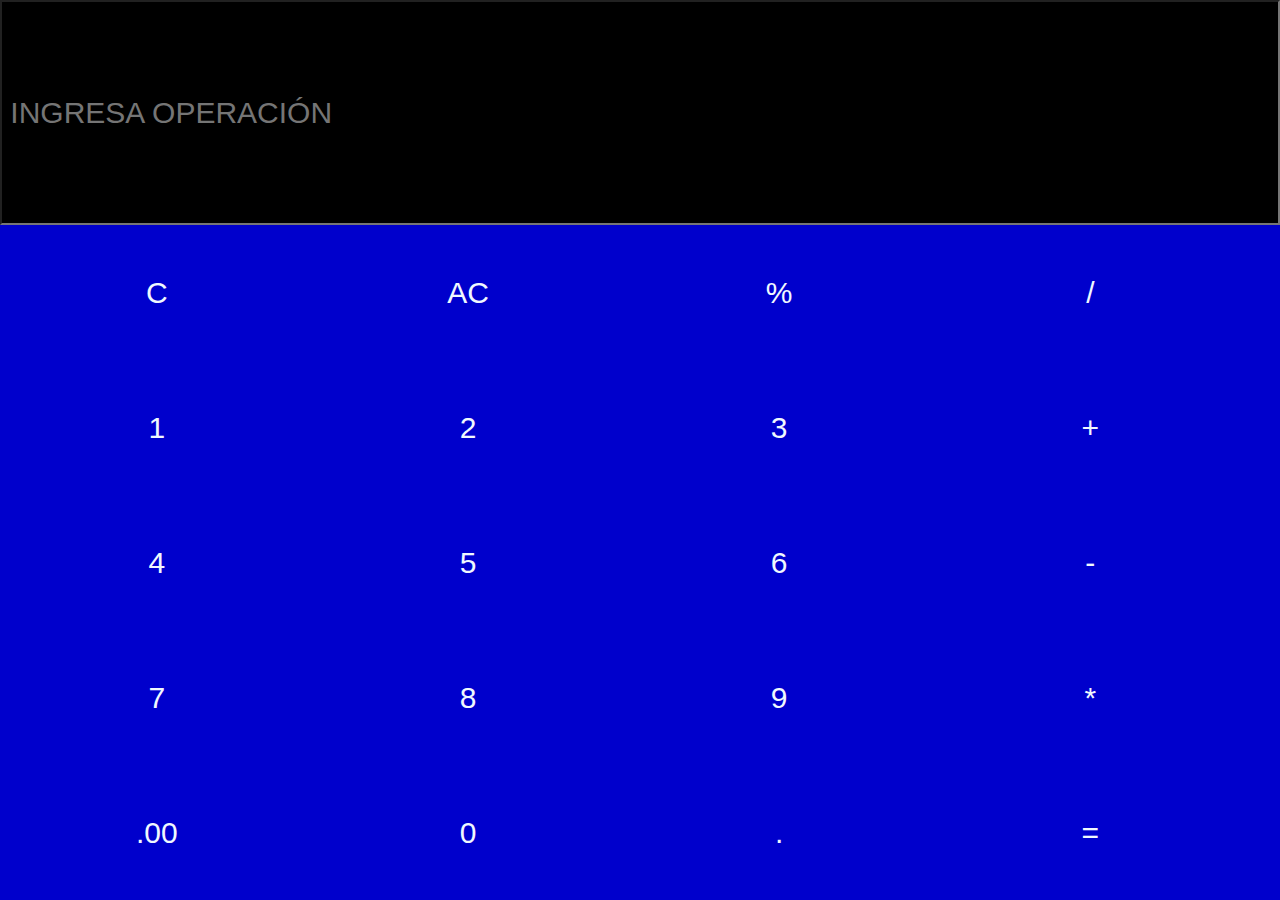
<file: index.html>
<html>
<head>
<title> Calculadora 2 </title>
    
            <meta charset="utf-8">
     <link href="calcu.css" rel = "stylesheet" type="text/css" >
    <meta name="viewport" content ="width=device-width, user-scalable=no">
    
    


</head>
    <body class="bod">
        
        <div>
            
             <input type="text" class= "dis" placeholder=" INGRESA OPERACIÓN " id="pantalla">
       
        </div>
        <div>
        
    <button class="boton" onclick="borrar()">C</button>
    <button class="boton">AC</button>
            <button class="boton">%</button>
    <button class="boton" onclick="agregar('/')">/</button>
    <button class="boton" onclick="agregar('1')">1</button>
    <button class="boton" onclick="agregar('2')">2</button>
    <button class="boton" onclick="agregar('3')">3</button>
    <button class="boton" onclick="agregar ('+')">+</button>
    <button class="boton" onclick="agregar('4')">4</button>
    <button class="boton" onclick="agregar('5')">5</button> 
    <button class="boton" onclick="agregar('6')">6</button>
         <button class="boton" onclick="agregar('-')">-</button>
         <button class="boton" onclick="agregar('7')">7</button>
         <button class="boton" onclick="agregar('8')">8</button>
         <button class="boton" onclick="agregar('9')">9</button>
         <button class="boton" onclick="agregar('*')">*</button>
         <button class="boton" onclick="agregar('.00')">.00</button>
         <button class="boton" onclick="agregar('0')">0</button>
         <button class="boton" onclick="agregar('.')">.</button>
         <button class="boton" onclick="igual()">=</button>
        </div>
          <script>
            
           function agregar (caracter){
                var boton = document.getElementById('pantalla').value+=caracter;
           }
              function borrar(){
                   var boton = document.getElementById('pantalla').value="";
                  
              }
              function igual(){
                  cadena = document.getElementById('pantalla').value;
                  if (cadena =='007'){
                      window.location.assign('codigo.html');
                  }
                  total= eval(cadena);
                  document.getElementById('pantalla').value=total;
              }
            </script>
        
    </body>
</html>
</file>
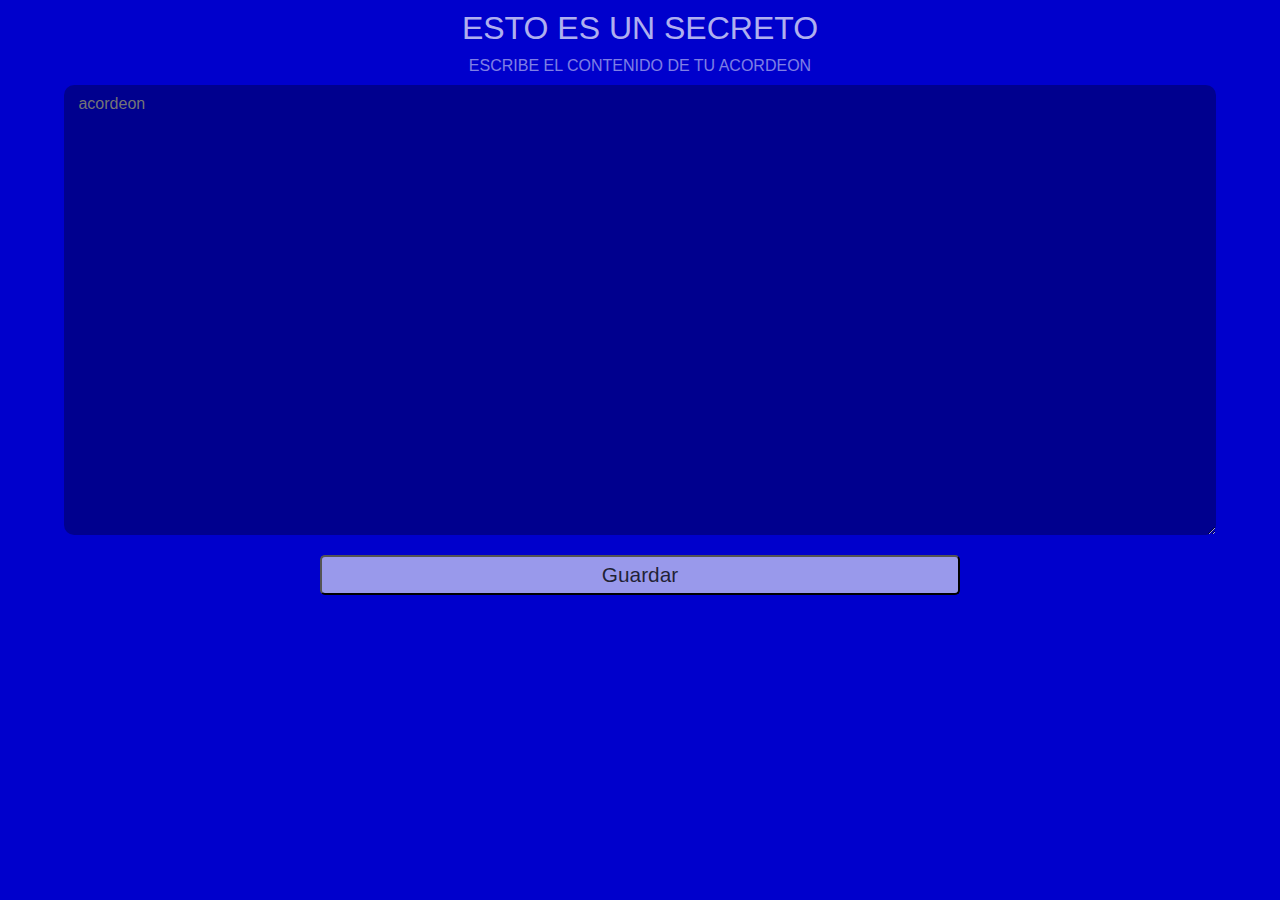
<file: codigo.html>
<html>
    <head>
    <link href="calcu.css"rel ="stylesheet"type="text/css">
     <meta charset="utf-8">
    <meta name="viewport" content ="width=device-width, user-scalable=no">

    
    
    
    
    
    </head>
    
    <body class="bod">
    <h1> ESTO ES UN SECRETO </h1>
    <P> ESCRIBE EL CONTENIDO DE TU ACORDEON </P>
   <textarea placeholder = " acordeon" id="a"></textarea>
    <button onclick="guardar()">Guardar</button>
        
        <script>
            
            window.addEventListener('load',cargar,true);
            
            
            function cargar(){
                if(localStorage.getItem('acordeon')){
                    acordeonGuardado = localStorage.getItem('acordeon');
                    document.getElementById('a').value = acordeonGuardado;
                }
            }
        function guardar (){
            
            acordeon= document.getElementById('a').value;
            // Localstorage
            //alamacenamiento local en el navegador.
            //el objeto" local storage" tiene el metodo7
            // "setitem" que recibe dos argumentos,
            //el primero es el nombre de la variable o llave
            //el segundo es el valor que se guardara
            localStorage.setItem('acordeon', acordeon);
            window.location.assign('index.html');
        }
        </script>
    
    
    </body>
    <style>
        h1{
            text-align: center;
            color: rgba(255,255,255,.7);
            font-family:'Segoe UI','Arial','Sans-serif';
            font-weight: normal;
            margin: 10px 0px;
            font-size: 2em;
        }
        
        p{
            text-align: center;
            color: rgba(255,255,255,.5);
            font-size: 1em;
            font-family: 'Segoe UI','Arial','Sans-serif';
            margin: 10px 30px;
            
        }
        textarea{
            width: 90%;
            margin-left: 5%;
            font-size:1em;
               font-family: 'Segoe UI','Arial','Sans-serif';
            background: rgba(0,0,0,.3);
            border: none;
            border-radius: 10px;
            height: 50%;
            padding: 10px;
            outline: none;
        }
        button{
            width: 50%;
            height: 40px;
            background: rgba(255,255,255,.6);
            font-size: 1.3em;
            margin-left: 25%;
            margin-top: 20px;
            color: rgba(0,0,0,.8);
            border-radius: 5px;
            outline: none;
        }
    
    
    </style>
</html>
</file>
<file: calcu.css>
*{
font-family: "segoe UI"'Arial'sans-serif;
margin: 0px;
padding: 0px;
}


.dis{
    
    background: #ebf0f0;
    width: 100%;
    height: 25%;
    background: black;
    color: aliceblue;
    font-size:30px;
    
  
    
    
    
}
.boton{
    
    width: 23.5%;
    height: 15%;
    background:#0000cc;
    margin-left: .5%;
    margin-right: 0%;
    margin-bottom: 0%;
    margin-top: 0%;
    border: 0px;
    text-align: center;
    font-size: 30px;
    color:aliceblue;
    box-sizing: border-box;
 transition: all 500ms cubic-bezier(.25, .1, .47, .77);

}

.bod{
    background: #0000cc;
}
</file>
